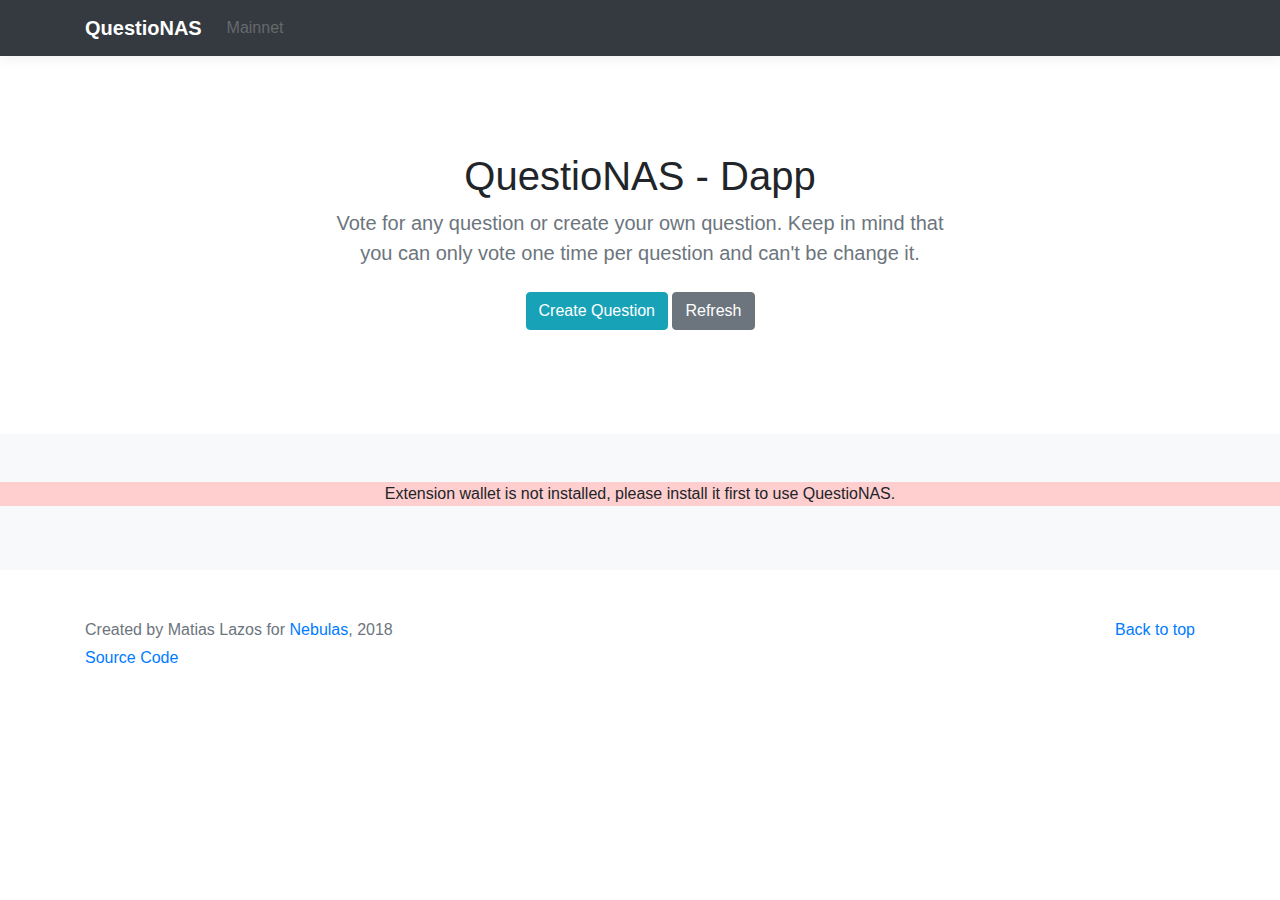
<file: index.html>
<!DOCTYPE html>
<html lang="en">

<head>
  <meta http-equiv="Content-Type" content="text/html; charset=UTF-8">

  <meta name="viewport" content="width=device-width, initial-scale=1, shrink-to-fit=no">
  <meta name="author" content="Matias Lazos">
  <link rel="icon" type="image/png" sizes="32x32" href="content/img/favicon-32x32.png">
  <link rel="icon" type="image/png" sizes="16x16" href="content/img/favicon-16x16.png">

  <title>QuestioNAS</title>

  <!-- Bootstrap core CSS -->
  <link href="content/bootstrap/bootstrap.min.css" rel="stylesheet">
  <!--   Font Awesome -->
  <link rel="stylesheet" href="https://use.fontawesome.com/releases/v5.1.0/css/all.css" integrity="sha384-lKuwvrZot6UHsBSfcMvOkWwlCMgc0TaWr+30HWe3a4ltaBwTZhyTEggF5tJv8tbt" crossorigin="anonymous">
  <!-- Custom styles for this bootstrap template -->
  <link href="content/bootstrap/album.css" rel="stylesheet">
  <!-- My Custom styles -->
  <link href="content/custom/site.css" rel="stylesheet" >
</head>

<body>
  <header>
    <div class="navbar navbar-dark bg-dark box-shadow">
      <div class="container d-flex justify-content-between">
        <a href="#" class="navbar-brand d-flex align-items-center">
          <strong>QuestioNAS</strong>
        </a>

            <ul class="navbar-nav mr-auto">
              <li class="nav-item">
                <a class="nav-link disabled"> &nbsp; Mainnet</a>
              </li>
            </ul>
      </div>
    </div>
  </header>

  <main role="main">

    <section class="jumbotron text-center">
      <div class="container">
        <h1 class="jumbotron-heading">QuestioNAS - Dapp</h1>
        <p class="lead text-muted">
          Vote for any question or create your own question. Keep in mind that you can only vote one time per question and can't be change it.</p>
        <p>
          <button class="btn btn-info my-2" data-toggle="modal" data-target="#add-question-modal"> Create Question </button>
          <button class="btn btn-secondary my-2" id="btn-refresh">Refresh</button>
        </p>
      </div>
    </section>

    <div class="album py-5 bg-light">
      <p id="no-extension" class="text-center"><b></b>Extension wallet is not installed, please install it first to use QuestioNAS.</p>
      <img src="content/img/loading.gif" id="loading-question" width="80" class="img-center">
      <div class="container">
        <div class="row" id="row-questions">
        </div>
      </div>
    </div>

    <!-- Modal -->
		<div class="modal fade" id="add-question-modal" tabindex="-1" role="dialog" aria-hidden="true">
			<div class="modal-dialog" role="document">
				<div class="modal-content">
					<div class="modal-header">
						<h5 class="modal-title">Create Question</h5>
						<button type="button" class="close" data-dismiss="modal" aria-label="Close">
							<span aria-hidden="true">&times;</span>
						</button>
					</div>
					<div class="modal-body">
						<div class="row">
							<div class="control-group" id="fields">

								<div class="controls">
									<form role="form" id="question-form" autocomplete="off">
										<label>Title</label>
										<div class="input-group">
											<input class="form-control" name="title" type="text" placeholder="Do you like QuestioNAS?" />
										</div>
										<small>Max 100 characteres</small>
										<br>
										<br>
										<label id="label-dynamic-field">Your answers</label>
										<div class="entry input-group col-xs-3">
											<input class="form-control" name="fields" type="text" placeholder="Yes..." /> &nbsp;
											<span class="input-group-btn">
												<button class="btn btn-success btn-add" type="button">
													<span class="fas fa-plus"></span>
												</button>
											</span>
										</div>
									</form>
									<small class="span-fields">Press
										<span class="fas fa-plus"></span> to add another form field. You must add at least two answers</small>
								</div>
							</div>
						</div>
					</div>
					<div class="modal-footer">
						<button type="button" class="btn btn-secondary" data-dismiss="modal">Close</button>
						<button id="btn-submit-question" type="button" class="btn btn-info">Submit Question</button>
					</div>
				</div>
			</div>
		</div>

  </main>

  <footer class="text-muted">
    <div class="container">
      <p class="float-right">
        <a href="#">Back to top</a>
      </p>
      <p>Created by Matias Lazos for <a href="https://nebulas.io/">Nebulas</a>, 2018</p>
      <p> <span><i class="fab fa-github"></i></span>
        <a href="https://github.com/mlazos7/QuestioNAS-Blockchain">Source Code </a> </p>
    </div>
  </footer>

  <!-- Bootstrap core JavaScript -->
  <script src="https://code.jquery.com/jquery-3.3.1.slim.min.js" integrity="sha384-q8i/X+965DzO0rT7abK41JStQIAqVgRVzpbzo5smXKp4YfRvH+8abtTE1Pi6jizo"
    crossorigin="anonymous"></script>
  <script src="content/bootstrap/popper.min.js.descarga"></script>
  <script src="content/bootstrap/bootstrap.min.js.descarga"></script>
  <script src="content/bootstrap/holder.min.js.descarga"></script>
  
  <!-- NAS js -->
  <script src="content/nas/nebPay.js"></script>
<!--   My custom js -->
  <script src="content/custom/site.js"></script>

  <div id="extension-kmmojbkhfhninkelnlcnliacgncnnikf-installed"></div>
  <svg xmlns="http://www.w3.org/2000/svg" width="348" height="225" viewBox="0 0 348 225" preserveAspectRatio="none"
    style="display: none; visibility: hidden; position: absolute; top: -100%; left: -100%;">
    <defs>
      <style type="text/css"></style>
    </defs>
    <text x="0" y="17" style="font-weight:bold;font-size:17pt;font-family:Arial, Helvetica, Open Sans, sans-serif">Thumbnail</text>
  </svg>
</body>

</html>
</file>
<file: content/bootstrap/album.css>
:root {
  --jumbotron-padding-y: 3rem;
}

.jumbotron {
  padding-top: var(--jumbotron-padding-y);
  padding-bottom: var(--jumbotron-padding-y);
  margin-bottom: 0;
  background-color: #fff;
}
@media (min-width: 768px) {
  .jumbotron {
    padding-top: calc(var(--jumbotron-padding-y) * 2);
    padding-bottom: calc(var(--jumbotron-padding-y) * 2);
  }
}

.jumbotron p:last-child {
  margin-bottom: 0;
}

.jumbotron-heading {
  font-weight: 300;
}

.jumbotron .container {
  max-width: 40rem;
}

footer {
  padding-top: 3rem;
  padding-bottom: 3rem;
}

footer p {
  margin-bottom: .25rem;
}

.box-shadow { box-shadow: 0 .25rem .75rem rgba(0, 0, 0, .05); }
</file>
<file: content/custom/site.css>
/* My custom css */

.entry:not(:first-of-type)
{
    margin-top: 10px;
}

#label-dynamic-field{
    margin-bottom:  -10px;
}

.glyphicon
{
    font-size: 12px;
}

#question-form{
margin-left: 16px;
}

.span-fields{
margin-left: 16px;
}

.btn-success{
    border-color: #17a2b8 !important;
    background-color: #17a2b8 !important;
}
.btn-remove{
    border-color: #6c757d !important;
    background-color: #6c757d !important;
}

.img-center{
  display: none;
  margin:  0 auto;
}

#no-extension{
    display: none;
    background: #ffcece;
}
</file>
